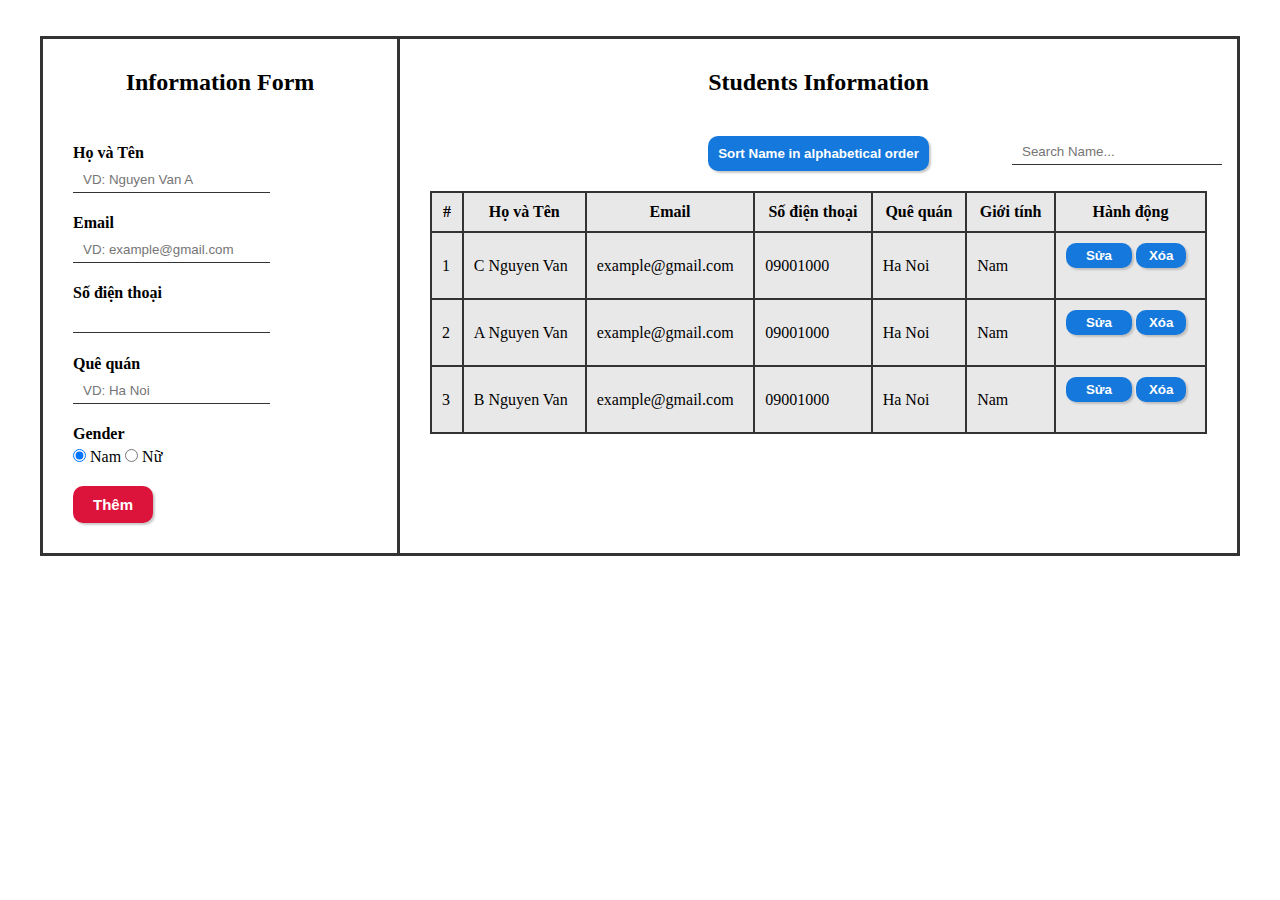
<file: HN_ JV230529_BS_NguyenManhThang-BuoiChieu/index.html>
<!DOCTYPE html>
<html lang="en">
  <head>
    <meta charset="UTF-8" />
    <meta name="viewport" content="width=device-width, initial-scale=1.0" />
    <link rel="stylesheet" href="style.css" />
    <title>Document</title>
  </head>
  <body>
    <div class="wrapper">
      <div class="container">
        <div class="main-content">
          <div class="content">
            <form class="form">
              <div class="form-title">
                <h2>Information Form</h2>
              </div>

              <div class="form-item">
                <p class="label">
                  <label for="full-name">Họ và Tên</label>
                </p>
                <input
                  class="input-text"
                  id="full-name"
                  type="text"
                  placeholder="VD: Nguyen Van A"
                />

                <p class="error-message"></p>
              </div>

              <div class="form-item">
                <p class="label">
                  <label for="email">Email</label>
                </p>
                <input
                  class="input-text"
                  id="email"
                  type="email"
                  placeholder="VD: example@gmail.com"
                />

                <p class="error-message"></p>
              </div>

              <div class="form-item">
                <p class="label">
                  <label for="phone-number">Số điện thoại</label>
                </p>

                <input class="input-text" id="phone-number" type="tel" />

                <p class="error-message"></p>
              </div>

              <div class="form-item">
                <p class="label">
                  <label for="town">Quê quán</label>
                </p>

                <input
                  class="input-text"
                  id="town"
                  type="text"
                  placeholder="VD: Ha Noi"
                />

                <p class="error-message"></p>
              </div>

              <div class="gender-box">
                <p class="label">Gender</p>
                <input
                  name="gender"
                  id="male"
                  type="radio"
                  value="Nam"
                  checked
                />
                <label for="male">Nam</label>

                <input name="gender" id="female" type="radio" value="Nữ" />
                <label for="female">Nữ</label>
              </div>

              <button class="submit">Thêm</button>
            </form>

            <div class="show-data">
              <div class="info-title">
                <h2>Students Information</h2>
              </div>

              <div class="sort-btn-box">
                <button class="sort-btn">
                  Sort Name in alphabetical order
                </button>
              </div>

              <div class="search-box">
                <input
                  class="input-text"
                  id="search"
                  type="text"
                  placeholder="Search Name..."
                />
              </div>

              <table class="table"></table>
            </div>
          </div>
        </div>
      </div>
    </div>

    <script src="main.js"></script>
  </body>
</html>
</file>
<file: HN_ JV230529_BS_NguyenManhThang-BuoiChieu/style.css>
* {
  box-sizing: border-box;
  padding: 0;
  margin: 0;
}

.container {
  max-width: 1200px;
  margin: 0 auto;
}

.content {
  display: flex;
  margin-top: 3%;
}

.form {
  flex-basis: 30%;
  border: 3px solid #333;
  padding: 30px;
}

.show-data {
  flex-basis: 70%;
  border: 3px solid #333;
  border-left: none;
  padding: 30px;
  display: flex;
  flex-direction: column;
  align-items: center;
  position: relative;
}

.form-title,
.info-title {
  text-align: center;
  padding-bottom: 40px;
}

.form-item {
  padding-bottom: 10px;
}

.checkbox {
  display: flex;
  flex-wrap: wrap;
  gap: 10px;
}

input {
  outline: none;
}

.check-item {
  flex-basis: 30%;
  display: flex;
  gap: 2px;
}

.label {
  margin-bottom: 5px;
  margin-top: 8px;
  font-weight: bold;
}

.submit {
  margin-top: 20px;
  padding: 10px 20px;
  border: none;
  background: crimson;
  color: #fff;
  font-weight: bold;
  border-radius: 10px;
  font-size: 15px;
  box-shadow: 2px 2px 2px #99999985;
  cursor: pointer;
}

.submit:hover {
  transition: transform 0.3s ease;
  transform: translateY(-4px);
}

table {
  width: 100%;
  border: 2px solid #333;
  border-collapse: collapse;
  background: rgba(187, 185, 189, 0.329);
}

th,
td {
  border: 2px solid #333;
  padding: 10px;
}

.td-btn {
  padding: 15px 0;
  text-align: center;
}

td button {
  border: none;
  color: #fff;
  background: rgb(20, 120, 220);
  font-weight: bold;
  border-radius: 10px;
  box-shadow: 2px 2px 2px #99999985;
  cursor: pointer;
}

td button:hover {
  transition: transform 0.2s ease;
  transform: translateY(-3px);
}

.edit {
  padding: 5px 20px;
  margin-bottom: 20px;
}

.delete {
  padding: 5px 13px;
}

.sort-btn-box {
  margin-bottom: 20px;
}

.sort-btn {
  padding: 10px;
  border: none;
  background: rgb(20, 120, 220);
  color: #fff;
  font-weight: bold;
  border-radius: 10px;
  box-shadow: 2px 2px 2px #99999985;
  cursor: pointer;
}

.sort-btn:hover {
  transition: transform 0.2s ease;
  transform: translateY(-3px);
}

.search-box {
  position: absolute;
  top: 100px;
  right: 15px;
}

.input-text {
  border: none;
  border-bottom: 1px solid #333;
  outline: none;
  padding: 5px 10px;
  background: transparent;
}

#search {
  background-image: url(https://www.w3schools.com/css/searchicon.png);
  background-repeat: no-repeat;
  background-position: top right;
  padding-right: 23px;
}

.error-message {
  padding-top: 0.2rem;
  font-style: italic;
  color: crimson;
}
</file>
